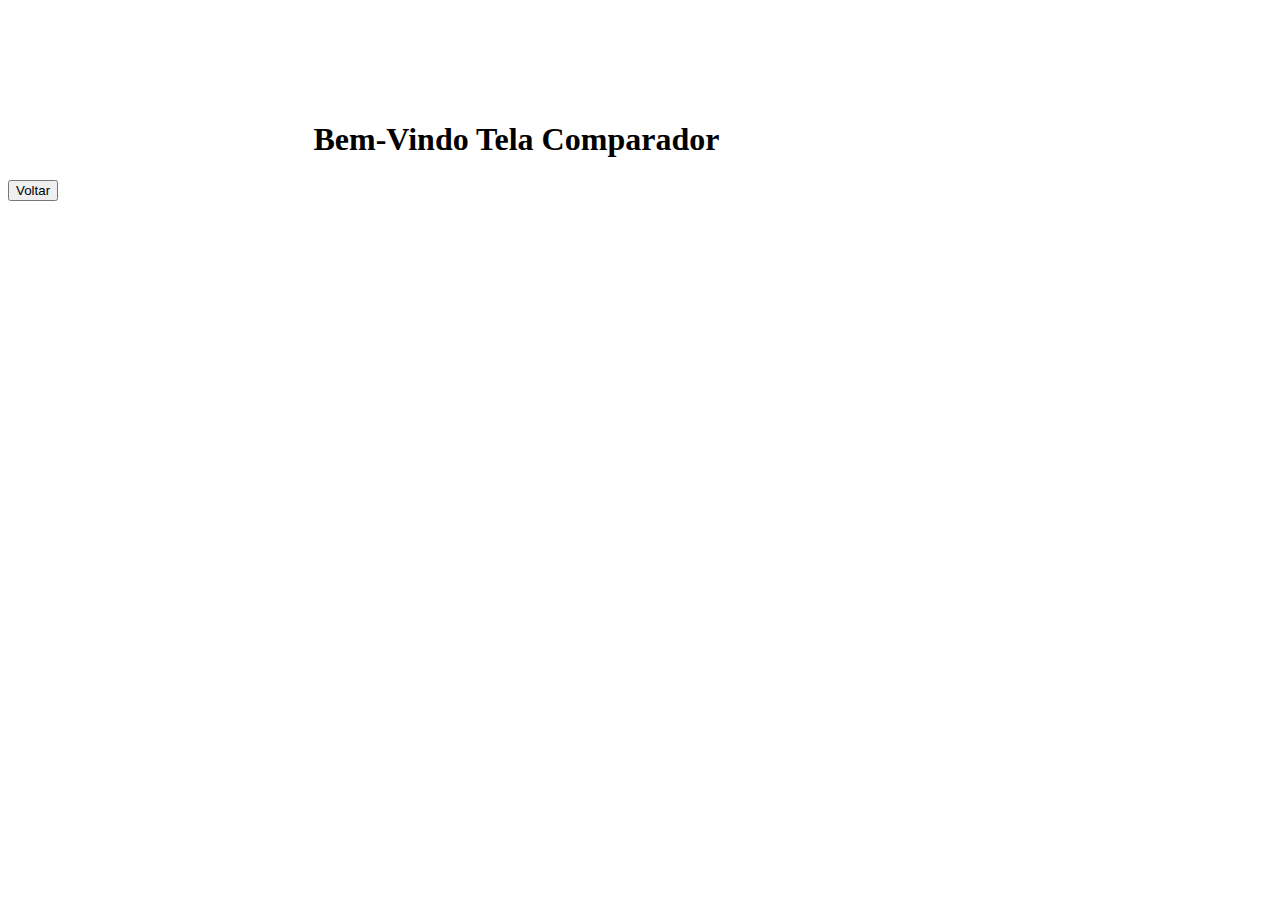
<file: page/Comparador.html>
<!DOCTYPE html>
<html lang="pt-br">
<head>
    <meta charset="UTF-8">
    <meta http-equiv="X-UA-Compatible" content="IE=edge">
    <meta name="viewport" content="width=device-width, initial-scale=1.0">
       <!-- Bootstrap CSS  Não Apagar em Hipetese Alguma-->
       <link
       href="https://cdn.jsdelivr.net/npm/bootstrap@5.3.0-alpha3/dist/css/bootstrap.min.css"
       rel="stylesheet"
       integrity="sha384-KK94CHFLLe+nY2dmCWGMq91rCGa5gtU4mk92HdvYe+M/SXH301p5ILy+dN9+nJOZ"
       crossorigin="anonymous"
     />
     <!-- Link Interno CSS -->
     <link rel="stylesheet" href="/css/style.css">
    <title>Comparador</title>
</head>
<body>
    <main>
       <div class="inicial">
        
           <h1>Bem-Vindo Tela Comparador</h1>
       </div>
    </main>
    <a href="/index.html"><button class="btn btn-primary">Voltar</button>
</body>
</html>
</file>
<file: css/style.css>
.container{
    width: 80%;
    margin: 0 auto;
    display: flex;
    flex-direction: column;
    align-items: center;
    justify-content: center;
    text-align: center;
    margin-top: 200px;
}

.dcb{

    width: 400px;
    margin-top: -100px;
    margin-bottom: 100px;
}

#esbam{
   position: fixed;
   bottom: 0;
   right: 50px;
}

#menu-btn {
    display: flex;
    align-items: center;
    justify-self: center;
    justify-content: space-between;
    width: 100%;
    flex-direction: column;
    align-items: center;
    justify-content: center;
}

#menu-btn button{
   margin-right: 200px;
   margin-top: 90px;
}

.sair{
    
    display: flex;
    width: 100%;
    justify-content: space-between;
    align-items: center;
    flex-direction: column;
    justify-self: center;
    margin-right: 100px;
}



#botoes{
    display: flex;
  
}

#botoes button{
    width: 150px;
    flex: 1;
    margin-right: 10px;
    padding-top: 10px;
    padding-bottom: 10px;
    margin-top: 50px;
    justify-content: center;
      flex-direction: column;
    align-items: center;
    justify-content: center;
}

.inicial{
    width: 80%;
    margin: 0 auto;
    display: flex;
    flex-direction: column;
    align-items: center;
    margin-top: 100px;
    margin-right: 250px;
}

form{
    width: 80%;
    margin: 0 auto;
    margin-top: 50px;
    display: flex;
    flex-direction: column;
    align-items: center;

}
</file>
